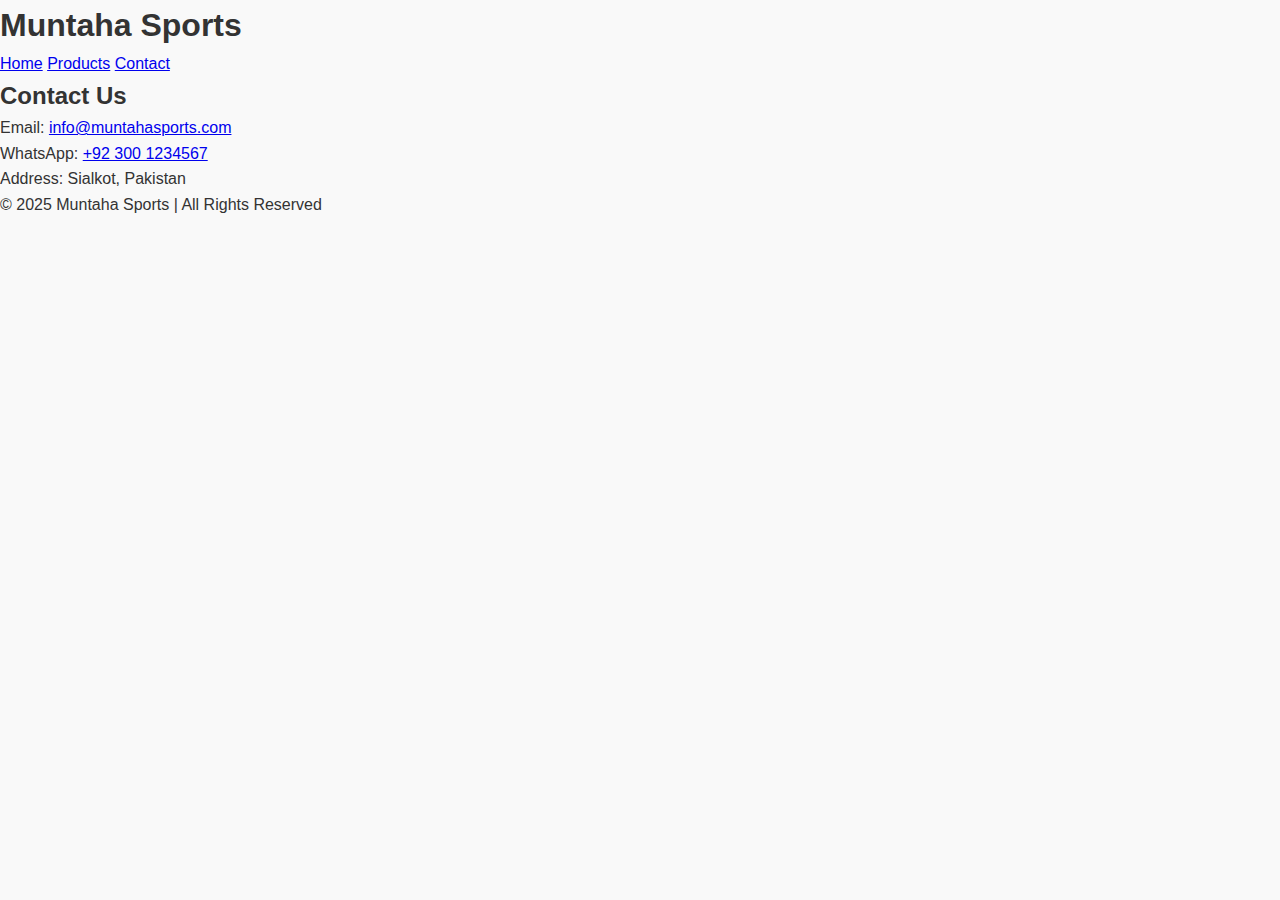
<file: Contact.html>
<!DOCTYPE html>
<html lang="en">
<head>
  <meta charset="UTF-8">
  <meta name="viewport" content="width=device-width, initial-scale=1.0">
  <title>Muntaha Sports - Contact</title>
  <link rel="stylesheet" href="style.css">
</head>
<body>
  <header>
    <h1>Muntaha Sports</h1>
    <nav>
      <a href="index.html">Home</a>
      <a href="products.html">Products</a>
      <a href="contact.html">Contact</a>
    </nav>
  </header>

  <section>
    <h2>Contact Us</h2>
    <p>Email: <a href="mailto:info@muntahasports.com">info@muntahasports.com</a></p>
    <p>WhatsApp: <a href="https://wa.me/923001234567" target="_blank">+92 300 1234567</a></p>
    <p>Address: Sialkot, Pakistan</p>
  </section>

  <footer>
    <p>© 2025 Muntaha Sports | All Rights Reserved</p>
  </footer>
</body>
</html>
</file>
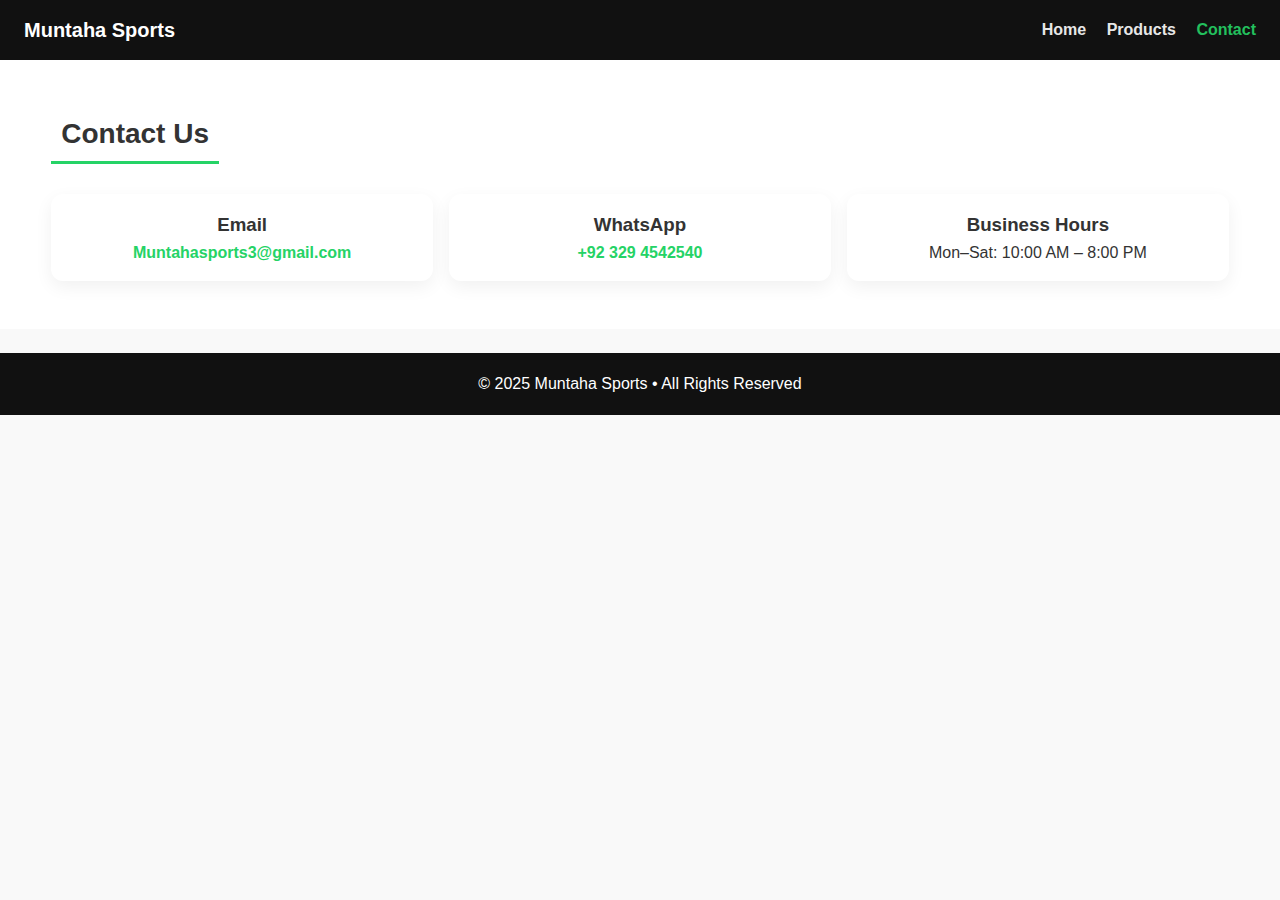
<file: contact.html>
<!DOCTYPE html>
<html lang="en">
<head>
  <meta charset="UTF-8"/>
  <meta name="viewport" content="width=device-width, initial-scale=1.0"/>
  <title>Contact • Muntaha Sports</title>
  <link rel="stylesheet" href="style.css"/>
</head>
<body>
  <header class="navbar">
    <div class="brand">Muntaha Sports</div>
    <nav>
      <a href="index.html">Home</a>
      <a href="products.html">Products</a>
      <a href="contact.html" class="active">Contact</a>
    </nav>
  </header>

  <section class="section">
    <div class="container contact">
      <h2 class="section-title">Contact Us</h2>
      <div class="contact-grid">
        <div class="contact-card">
          <h3>Email</h3>
          <p><a href="mailto:Muntahasports3@gmail.com">Muntahasports3@gmail.com</a></p>
        </div>
        <div class="contact-card">
          <h3>WhatsApp</h3>
          <p><a target="_blank" href="https://wa.me/923294542540">+92 329 4542540</a></p>
        </div>
        <div class="contact-card">
          <h3>Business Hours</h3>
          <p>Mon–Sat: 10:00 AM – 8:00 PM</p>
        </div>
      </div>
    </div>
  </section>

  <footer class="footer">
    <div class="container">
      <p>© 2025 Muntaha Sports • All Rights Reserved</p>
    </div>
  </footer>
</body>
</html>
</file>
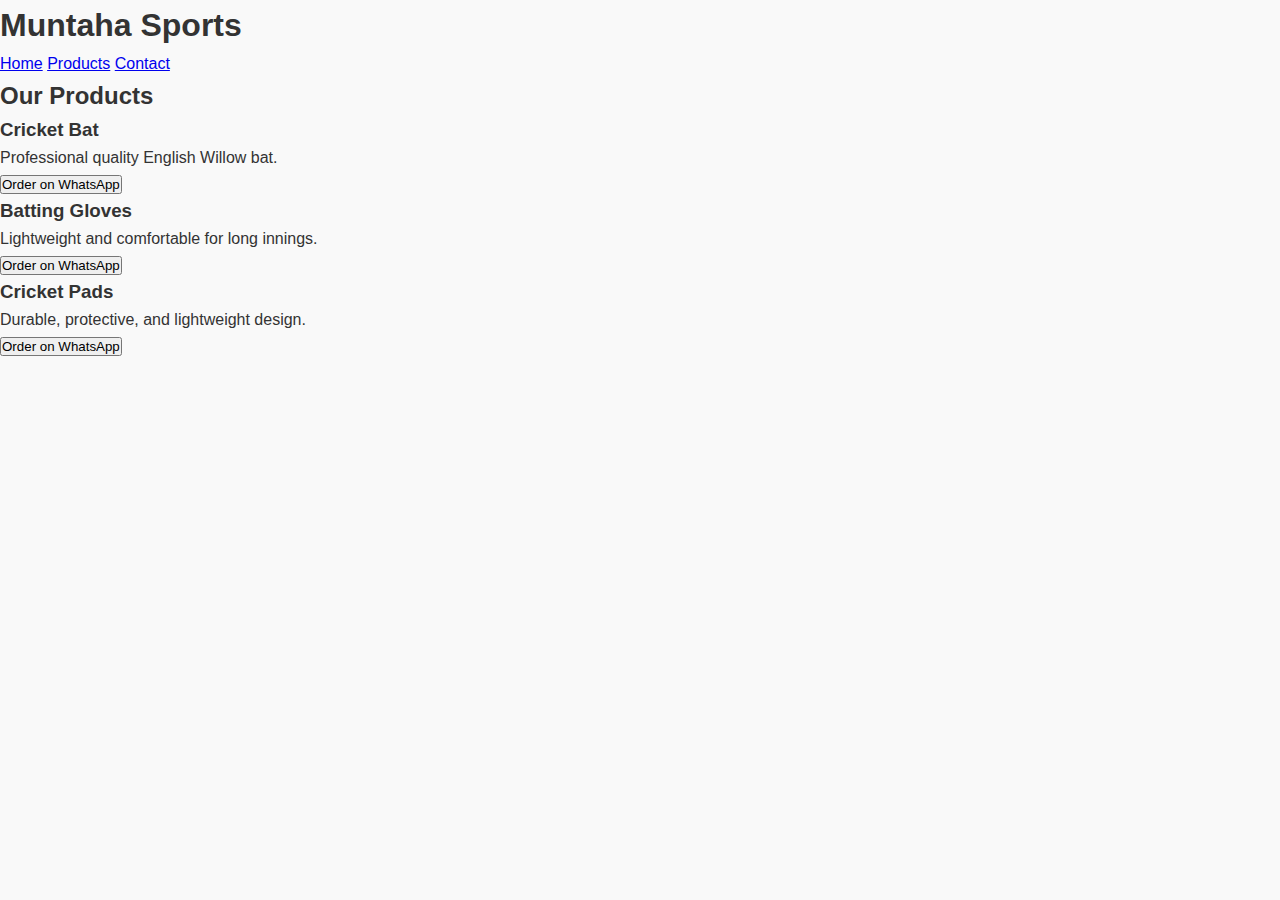
<file: Product.html>
<!DOCTYPE html>
<html lang="en">
<head>
  <meta charset="UTF-8">
  <meta name="viewport" content="width=device-width, initial-scale=1.0">
  <title>Our Products - Muntaha Sports</title>
  <link rel="stylesheet" href="style.css">
</head>
<body>

  <header>
    <h1>Muntaha Sports</h1>
    <nav>
      <a href="index.html">Home</a>
      <a href="products.html">Products</a>
      <a href="contact.html">Contact</a>
    </nav>
  </header>

  <section>
    <h2>Our Products</h2>

    <div class="product">
      <h3>Cricket Bat</h3>
      <p>Professional quality English Willow bat.</p>
      <a href="https://wa.me/923027759081"><button>Order on WhatsApp</button></a>
    </div>

    <div class="product">
      <h3>Batting Gloves</h3>
      <p>Lightweight and comfortable for long innings.</p>
      <a href="https://wa.me/923027759081"><button>Order on WhatsApp</button></a>
    </div>

    <div class="product">
      <h3>Cricket Pads</h3>
      <p>Durable, protective, and lightweight design.</p>
      <a href="https://wa.me/923027759081"><button>Order on WhatsApp</button></a>
    </div>

  </section>

</body>
</html>
</file>
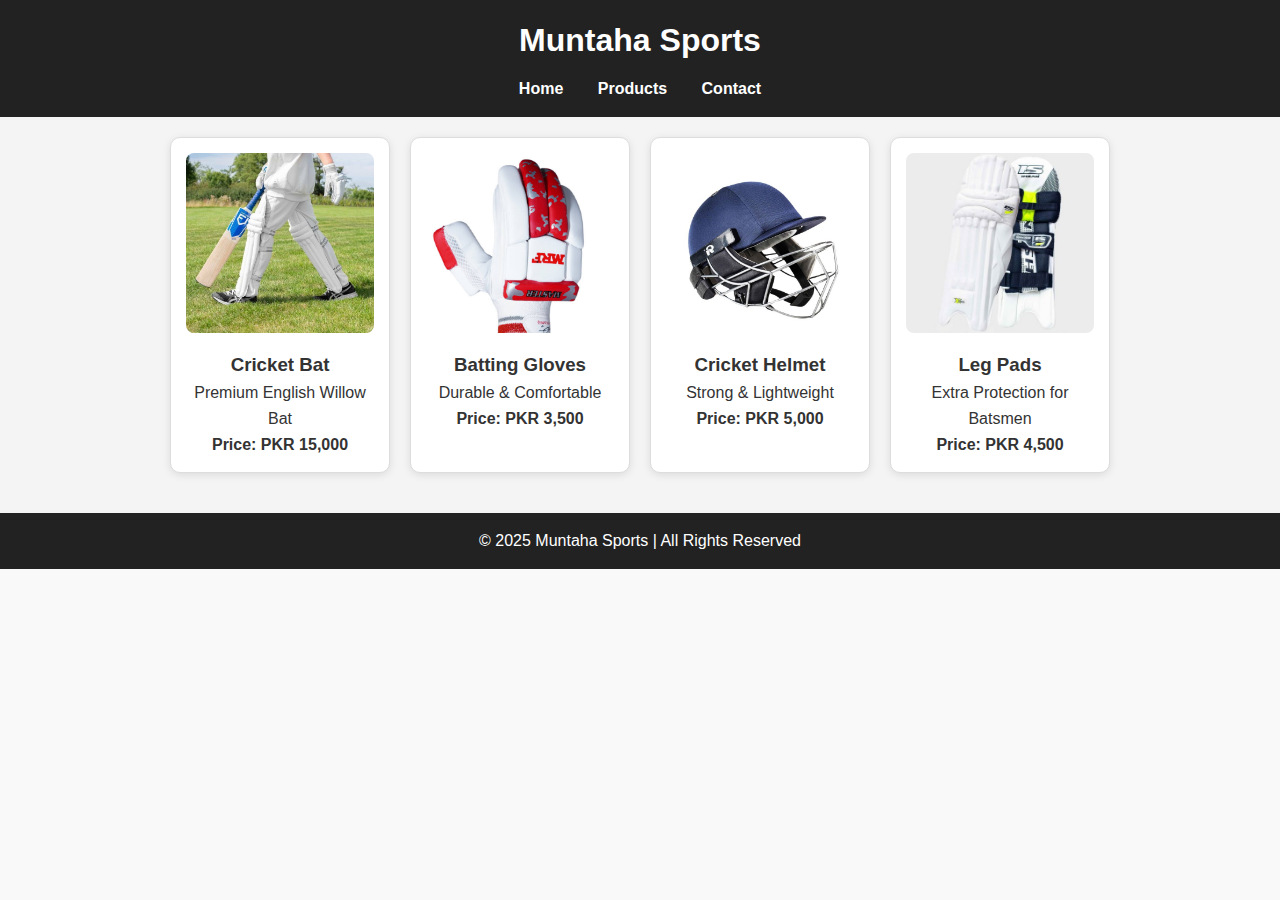
<file: product.html>
<!DOCTYPE html>
<html lang="en">
<head>
  <meta charset="UTF-8">
  <meta name="viewport" content="width=device-width, initial-scale=1.0">
  <title>Muntaha Sports - Products</title>
  <link rel="stylesheet" href="style.css">
  <style>
    body {
      font-family: Arial, sans-serif;
      margin: 0;
      padding: 0;
      background: #f4f4f4;
    }

    header {
      background: #222;
      color: #fff;
      padding: 15px 0;
      text-align: center;
    }

    header h1 {
      margin: 0;
    }

    nav {
      margin-top: 10px;
    }

    nav a {
      color: #fff;
      text-decoration: none;
      margin: 0 15px;
      font-weight: bold;
    }

    .products {
      display: flex;
      flex-wrap: wrap;
      justify-content: center;
      gap: 20px;
      padding: 20px;
    }

    .product {
      background: #fff;
      padding: 15px;
      border: 1px solid #ddd;
      border-radius: 10px;
      width: 220px;
      text-align: center;
      box-shadow: 0 2px 8px rgba(0,0,0,0.1);
      transition: transform 0.2s;
    }

    .product:hover {
      transform: scale(1.05);
    }

    .product img {
      width: 100%;
      height: 180px;
      object-fit: cover;
      border-radius: 8px;
      margin-bottom: 10px;
    }

    footer {
      background: #222;
      color: #fff;
      text-align: center;
      padding: 15px;
      margin-top: 20px;
    }
  </style>
</head>
<body>
  <header>
    <h1>Muntaha Sports</h1>
    <nav>
      <a href="index.html">Home</a>
      <a href="products.html">Products</a>
      <a href="contact.html">Contact</a>
    </nav>
  </header>

  <section class="products">
    <div class="product">
      <img src="bat.jpg" alt="Cricket Bat">
      <h3>Cricket Bat</h3>
      <p>Premium English Willow Bat</p>
      <p><b>Price: PKR 15,000</b></p>
    </div>

    <div class="product">
      <img src="gloves.jpg" alt="Batting Gloves">
      <h3>Batting Gloves</h3>
      <p>Durable & Comfortable</p>
      <p><b>Price: PKR 3,500</b></p>
    </div>

    <div class="product">
      <img src="helmet.jpg" alt="Cricket Helmet">
      <h3>Cricket Helmet</h3>
      <p>Strong & Lightweight</p>
      <p><b>Price: PKR 5,000</b></p>
    </div>

    <div class="product">
      <img src="pads.jpg" alt="Leg Pads">
      <h3>Leg Pads</h3>
      <p>Extra Protection for Batsmen</p>
      <p><b>Price: PKR 4,500</b></p>
    </div>
  </section>

  <footer>
    <p>© 2025 Muntaha Sports | All Rights Reserved</p>
  </footer>
</body>
</html>
</file>
<file: style.css>
/* ====== Base ====== */
*{margin:0;padding:0;box-sizing:border-box}
:root{
  --bg:#0f0f0f; --fg:#ffffff;
  --muted:#777; --accent:#25D366; --accent-dark:#128C7E;
  --card:#ffffff; --text:#222; --soft:#f4f6f8;
}
html,body{font-family:Arial,Helvetica,sans-serif;background:#f9f9f9;color:#333;line-height:1.6}

/* ====== Navbar ====== */
.navbar{background:#111;color:#fff;display:flex;align-items:center;justify-content:space-between;padding:14px 24px;position:sticky;top:0;z-index:10}
.navbar .brand{font-weight:700;font-size:20px}
.navbar nav a{color:#fff;text-decoration:none;margin-left:16px;font-weight:600;opacity:.9}
.navbar nav a:hover,.navbar nav a.active{color:var(--accent)}

/* ====== Hero ====== */
.hero{position:relative;min-height:70vh;background-size:cover;background-position:center;display:flex;align-items:center;justify-content:center;text-align:center;color:#fff}
.hero-overlay{position:absolute;inset:0;background:rgba(0,0,0,.45)}
.hero-content{position:relative;z-index:1;padding:0 16px}
.hero h1{font-size:48px;margin-bottom:10px}
.hero p{font-size:18px;margin-bottom:18px}
.cta .btn{margin:0 6px}

/* ====== Sections ====== */
.section{padding:48px 0;background:#fff}
.section.alt{background:#f7f9fb}
.container{width:min(1200px,92%);margin:0 auto}
.section-title{text-align:center;font-size:28px;margin-bottom:22px;border-bottom:3px solid var(--accent);display:inline-block;padding:4px 10px}

/* ====== Highlights ====== */
.highlights{background:#fff;padding:36px 0}
.highlights .container{display:grid;grid-template-columns:repeat(auto-fit,minmax(220px,1fr));gap:18px}
.highlight{background:#fff;border-radius:14px;padding:18px;box-shadow:0 4px 12px rgba(0,0,0,.06);text-align:center}
.highlight h3{margin-bottom:6px}

/* ====== Grid & Cards ====== */
.grid{display:grid;grid-template-columns:repeat(auto-fit,minmax(240px,1fr));gap:20px}
.card{background:var(--card);border-radius:14px;overflow:hidden;box-shadow:0 6px 18px rgba(0,0,0,.08);transition:transform .25s,box-shadow .25s;text-align:center}
.card:hover{transform:translateY(-6px);box-shadow:0 10px 24px rgba(0,0,0,.12)}
.card img{width:100%;height:240px;object-fit:cover;display:block}
.card h3{font-size:18px;margin:12px 0 6px;color:var(--text)}
.card p{font-size:14px;color:#555;margin:0 14px 12px}
.price{font-weight:700;color:#111;margin-bottom:10px}
.muted{color:#666}

/* ====== Buttons ====== */
.btn{display:inline-block;padding:10px 16px;background:var(--accent);color:#fff;text-decoration:none;border-radius:8px;font-weight:700;transition:background .25s}
.btn:hover{background:var(--accent-dark)}
.btn.outline{background:transparent;border:2px solid #fff}
.btn.outline:hover{background:#ffffff22}

/* ====== Contact ====== */
.contact .contact-grid{display:grid;grid-template-columns:repeat(auto-fit,minmax(220px,1fr));gap:16px;margin-top:8px}
.contact-card{background:#fff;border-radius:12px;padding:16px;box-shadow:0 6px 18px rgba(0,0,0,.06);text-align:center}
.contact-card a{color:var(--accent);text-decoration:none;font-weight:700}

/* ====== Footer ====== */
.footer{background:#111;color:#fff;padding:18px 0;text-align:center;margin-top:24px}

/* ====== Responsive ====== */
@media (max-width:640px){
  .hero h1{font-size:34px}
  .hero p{font-size:16px}
  .navbar{padding:12px 16px}
}
</file>
